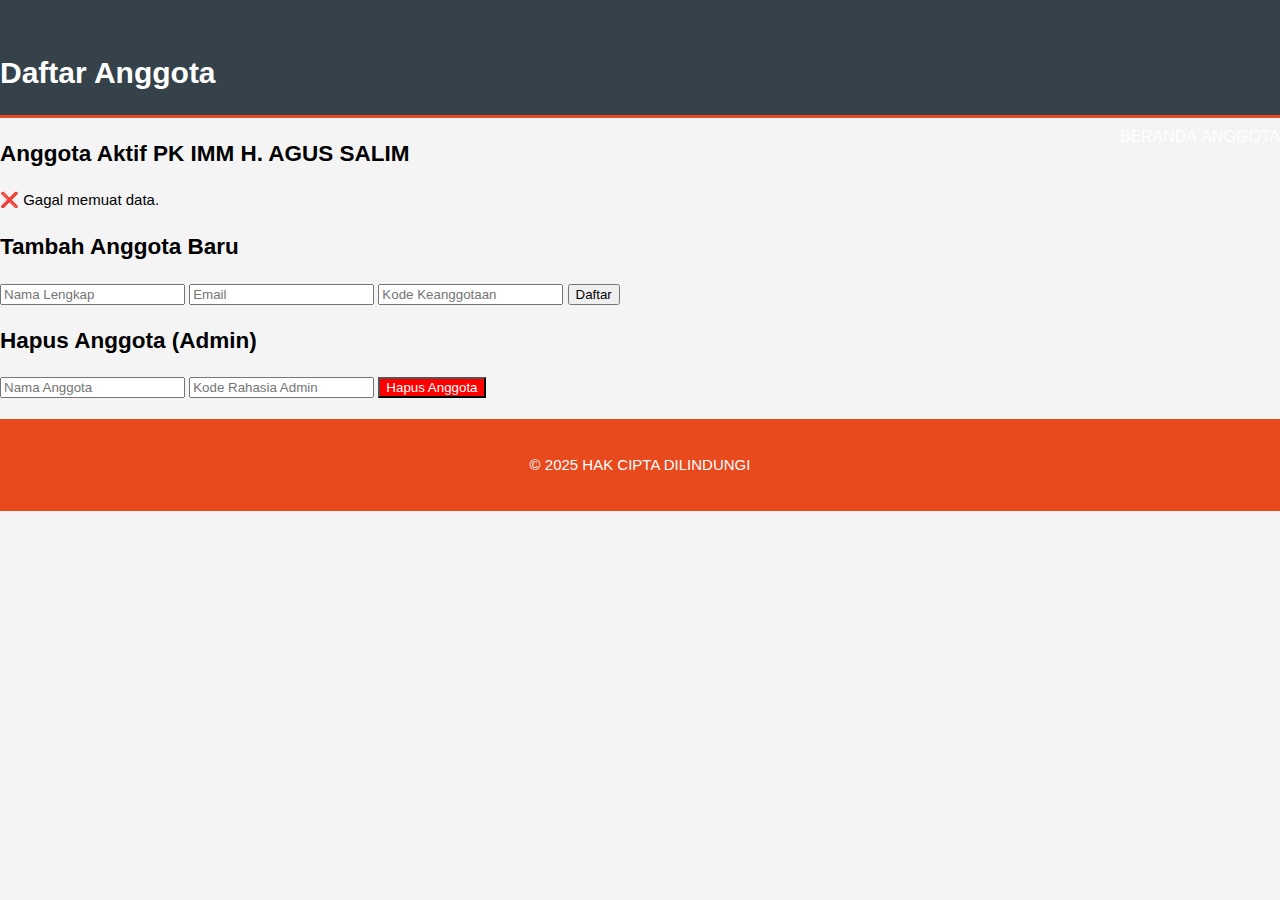
<file: anggota.html>
<!DOCTYPE html>
<html lang="id">
<head>
  <meta charset="UTF-8">
  <meta name="viewport" content="width=device-width, initial-scale=1.0">
  <title>PK IMM H. AGUS SALIM - Anggota</title>
  <link rel="stylesheet" href="style.css">
</head>
<body>
  <header class="hero small">
    <div class="overlay"></div>
    <div class="hero-content">
      <h1>Daftar Anggota</h1>
      <nav>
        <a href="index.html">Beranda</a>
        <a href="anggota.html" class="active">Anggota</a>
      </nav>
    </div>
  </header>

  <main>
    <section class="members">
      <h2>Anggota Aktif PK IMM H. AGUS SALIM</h2>
      <div id="member-list" class="member-grid">
        <p>Sedang memuat data anggota...</p>
      </div>
    </section>

    <section class="form-section">
      <h2>Tambah Anggota Baru</h2>
      <form id="memberForm">
        <input type="text" id="nama" placeholder="Nama Lengkap" required>
        <input type="email" id="email" placeholder="Email" required>
        <input type="password" id="kode" placeholder="Kode Keanggotaan" required>
        <button type="submit">Daftar</button>
      </form>
      <p id="statusMessage"></p>
    </section>

    <section class="form-section admin-section">
      <h2>Hapus Anggota (Admin)</h2>
      <form id="deleteForm">
        <input type="text" id="delete-nama" placeholder="Nama Anggota" required>
        <input type="password" id="delete-secret" placeholder="Kode Rahasia Admin" required>
        <button type="submit" style="background-color: red; color: white;">Hapus Anggota</button>
      </form>
      <p id="deleteMessage"></p>
    </section>
  </main>

  <footer>
    <p>&copy; 2025 HAK CIPTA DILINDUNGI</p>
  </footer>

  <script>
    const scriptURL ="https://script.google.com/macros/s/AKfycbwsJ_XnYzLLK8BXnlax4G0l20Mc6TmNkp4Pgr2u-pIHwUdb75y0fDOUOjUB1TMhmYpItg/exec";


    function loadMembers() {
      fetch(scriptURL + "?action=read")
        .then(res => res.json())
        .then(data => {
          const memberList = document.getElementById("member-list");
          memberList.innerHTML = "";

          if (!data || data.length === 0) {
            memberList.innerHTML = "<p>Belum ada anggota.</p>";
          } else {
            data.forEach(member => {
              const div = document.createElement("div");
              div.className = "member-card";
              div.textContent = member.nama + " (" + member.email + ")";
              memberList.appendChild(div);
            });
          }
        })
        .catch(err => {
          document.getElementById("member-list").innerHTML = "<p>❌ Gagal memuat data.</p>";
        });
    }

    document.getElementById("memberForm").addEventListener("submit", function(e) {
      e.preventDefault();
      const nama = document.getElementById("nama").value.trim();
      const email = document.getElementById("email").value.trim();
      const kode = document.getElementById("kode").value.trim();

      if (!nama || !email || !kode) {
        document.getElementById("statusMessage").textContent = "⚠️ Semua field wajib diisi.";
        document.getElementById("statusMessage").style.color = "red";
        return;
      }

      fetch(scriptURL, {
        method: "POST",
        body: new URLSearchParams({
          action: "create",
          nama: nama,
          email: email,
          kode: kode
        })
      })
      .then(res => res.json())
      .then(data => {
        document.getElementById("statusMessage").textContent = data.message;
        document.getElementById("statusMessage").style.color = data.success ? "green" : "red";
        if (data.success) {
          document.getElementById("memberForm").reset();
          loadMembers();
        }
      })
      .catch(err => {
        document.getElementById("statusMessage").textContent = "❌ Gagal menyimpan data.";
        document.getElementById("statusMessage").style.color = "red";
      });
    });

    document.getElementById("deleteForm").addEventListener("submit", function(e) {
      e.preventDefault();
      const nama = document.getElementById("delete-nama").value.trim();
      const secret = document.getElementById("delete-secret").value.trim();

      if (!nama || !secret) {
        document.getElementById("deleteMessage").textContent = "⚠️ Semua field wajib diisi.";
        document.getElementById("deleteMessage").style.color = "red";
        return;
      }

      fetch(scriptURL, {
        method: "POST",
        body: new URLSearchParams({
          action: "delete",
          nama: nama,
          secret: secret
        })
      })
      .then(res => res.json())
      .then(data => {
        document.getElementById("deleteMessage").textContent = data.message;
        document.getElementById("deleteMessage").style.color = data.success ? "green" : "red";
        if (data.success) {
          document.getElementById("deleteForm").reset();
          loadMembers();
        }
      })
      .catch(err => {
        document.getElementById("deleteMessage").textContent = "❌ Gagal menghapus anggota.";
        document.getElementById("deleteMessage").style.color = "red";
      });
    });

    // Pertama kali load daftar
    loadMembers();
  </script>
</body>
</html>
</file>
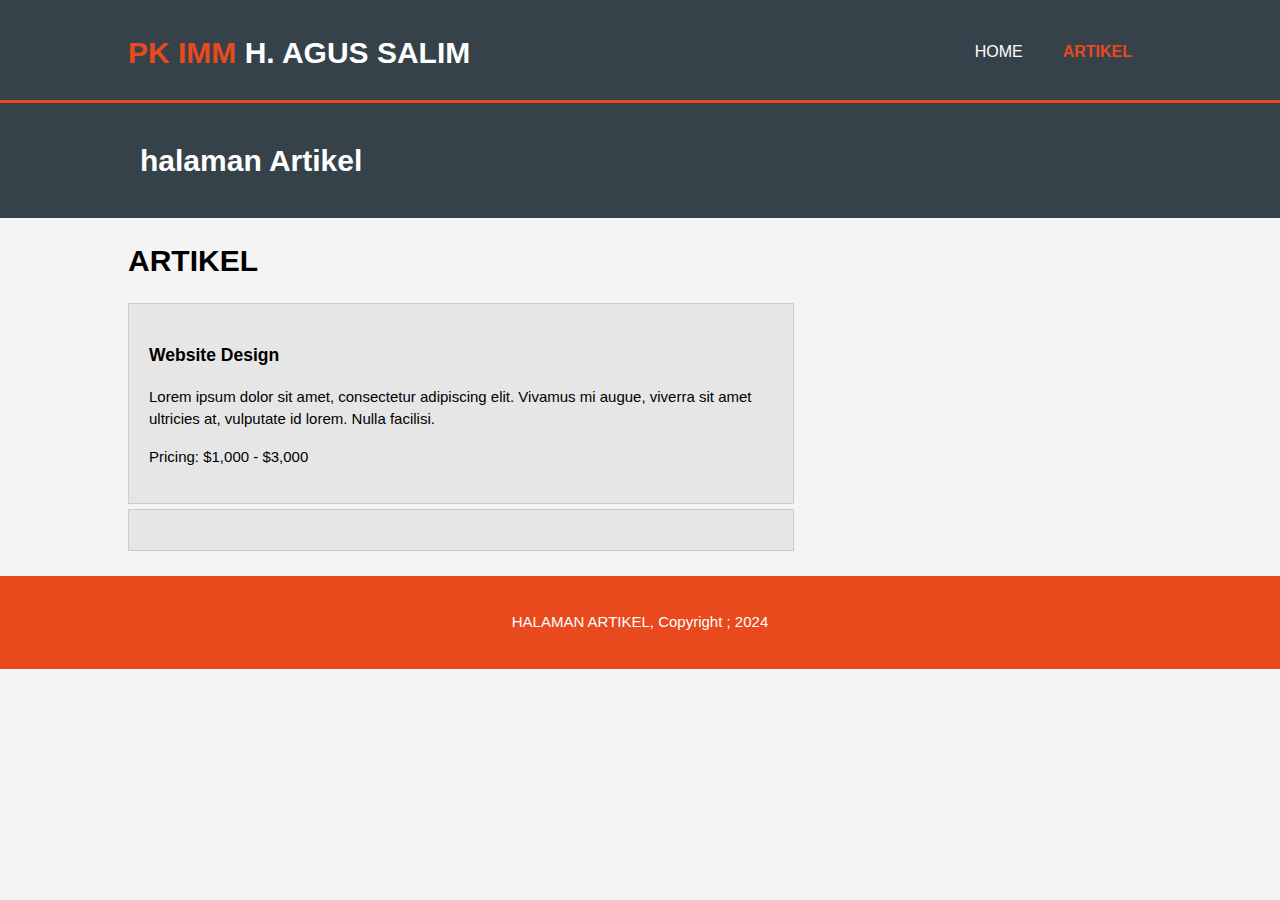
<file: indexx.html>
<!DOCTYPE html>
<html>
  <head>
    <meta charset="utf-8">
    <meta name="description" content="Affordable and professional web design">
	  <meta name="keywords" content="web design, affordable web design, professional web design">
  	<meta name="author" content="Brad Traversy">
    <title>PK IMM H. Agus Salim | Artikel</title>
    <link rel="stylesheet" href="./index.css">
    <link rel="icon" href="img imm/website imm/logo pk imm.png">
  </head>
  <body>
    <header>
      <div class="container">
        <div id="branding">
          <h1><span class="highlight">PK IMM</span> H. AGUS SALIM</h1>
        </div>
        <nav>
          <ul>
            <li><a href="proyek imm pk.html">Home</a></li>
            <li class="current"><a href="services.html">Artikel</a></li>
          </ul>
        </nav>
      </div>
    </header>

    <section id="newsletter">
      <div class="container">
        <h1>halaman Artikel</h1>
        <form>
          
        </form>
      </div>
    </section>

    <section id="main">
      <div class="container">
        <article id="main-col">
          <h1 class="page-title">ARTIKEL</h1>
          <ul id="services">
            <li>
              <h3>Website Design</h3>
              <p>Lorem ipsum dolor sit amet, consectetur adipiscing elit. Vivamus mi augue, viverra sit amet ultricies at, vulputate id lorem. Nulla facilisi.</p>
						  <p>Pricing: $1,000 - $3,000</p>
            </li>
            <li>
         
          
					</form>
          </div>
        </aside>
      </div>
    </section>

    <footer>
      <p>HALAMAN ARTIKEL, Copyright ; 2024</p>
    </footer>
  </body>
</html>
</file>
<file: style.css>
body{
  font: 15px/1.5 Arial, Helvetica,sans-serif;
  padding:0;
  margin:0;
  background-color:#f4f4f4;
}

/* Global */
.container{
  width:80%;
  margin:auto;
  overflow:hidden;
}

ul{
  margin:0;
  padding:0;
}

.button_1{
  height:38px;
  background:#e8491d;
  border:0;
  padding-left: 20px;
  padding-right:20px;
  color:#ffffff;
}

.dark{
  padding:15px;
  background:#35424a;
  color:#ffffff;
  margin-top:10px;
  margin-bottom:10px;
}

/* Header **/
header{
  background:#35424a;
  color:#ffffff;
  padding-top:30px;
  min-height:70px;
  border-bottom:#e8491d 3px solid;
}

header a{
  color:#ffffff;
  text-decoration:none;
  text-transform: uppercase;
  font-size:16px;
}

header li{
  float:left;
  display:inline;
  padding: 0 20px 0 20px;
}

header #branding{
  float:left;
}

header #branding h1{
  margin:0;
}

header nav{
  float:right;
  margin-top:10px;
}

header .highlight, header .current a{
  color:#e8491d;
  font-weight:bold;
}

header a:hover{
  color:#cccccc;
  font-weight:bold;
}

/* Showcase */
#showcase{
  min-height:400px;
  background:url('../img/showcase.jpg') no-repeat;
  background-position: center;
  background-size: cover;
  text-align:center;
  color:#ffffff;
}

#showcase h1{
  margin-top:100px;
  font-size:55px;
  margin-bottom:10px;
}

#showcase p{
  font-size:20px;
}

/* Newsletter */
#newsletter{
  padding:15px;
  color:#ffffff;
  background:#35424a
}

#newsletter h1{
  float:left;
}

#newsletter form {
  float:right;
  margin-top:15px;
}

#newsletter input[type="email"]{
  padding:4px;
  height:25px;
  width:250px;
}

/* Boxes */
#boxes{
  margin-top:20px;
}

#boxes .box{
  float:left;
  text-align: center;
  width:30%;
  padding:10px;
}

#boxes .box img{
  width:90px;
}

/* Sidebar */
aside#sidebar{
  float:right;
  width:30%;
  margin-top:10px;
}

aside#sidebar .quote input, aside#sidebar .quote textarea{
  width:90%;
  padding:5px;
}

/* Main-col */
article#main-col{
  float:left;
  width:65%;
}

/* Services */
ul#services li{
  list-style: none;
  padding:20px;
  border: #cccccc solid 1px;
  margin-bottom:5px;
  background:#e6e6e6;
}

footer{
  padding:20px;
  margin-top:20px;
  color:#ffffff;
  background-color:#e8491d;
  text-align: center;
}

/* Media Queries */
@media(max-width: 768px){
  header #branding,
  header nav,
  header nav li,
  #newsletter h1,
  #newsletter form,
  #boxes .box,
  article#main-col,
  aside#sidebar{
    float:none;
    text-align:center;
    width:100%;
  }

  header{
    padding-bottom:20px;
  }

  #showcase h1{
    margin-top:40px;
  }

  #newsletter button, .quote button{
    display:block;
    width:100%;
  }

  #newsletter form input[type="email"], .quote input, .quote textarea{
    width:100%;
    margin-bottom:5px;
  }
}
</file>
<file: index.css>
body{
  font: 15px/1.5 Arial, Helvetica,sans-serif;
  padding:0;
  margin:0;
  background-color:#f4f4f4;
}

.container{
  width:80%;
  margin:auto;
  overflow:hidden;
}

ul{
  margin:0;
  padding:0;
}

.button_1{
  height:38px;
  background:#e8491d;
  border:0;
  padding-left: 20px;
  padding-right:20px;
  color:#ffffff;
}

.dark{
  padding:15px;
  background:#35424a;
  color:#ffffff;
  margin-top:10px;
  margin-bottom:10px;
}

header{
  background:#35424a;
  color:#ffffff;
  padding-top:30px;
  min-height:70px;
  border-bottom:#e8491d 3px solid;
}

header a{
  color:#ffffff;
  text-decoration:none;
  text-transform: uppercase;
  font-size:16px;
}

header li{
  float:left;
  display:inline;
  padding: 0 20px 0 20px;
}

header #branding{
  float:left;
}

header #branding h1{
  margin:0;
}

header nav{
  float:right;
  margin-top:10px;
}

header .highlight, header .current a{
  color:#e8491d;
  font-weight:bold;
}

header a:hover{
  color:#cccccc;
  font-weight:bold;
}

#showcase{
  min-height:400px;
  background:url('../img/showcase.jpg') no-repeat;
  background-position: center;
  background-size: cover;
  text-align:center;
  color:#ffffff;
}

#showcase h1{
  margin-top:100px;
  font-size:55px;
  margin-bottom:10px;
}

#showcase p{
  font-size:20px;
}

#newsletter{
  padding:15px;
  color:#ffffff;
  background:#35424a
}

#newsletter h1{
  float:left;
}

#newsletter form {
  float:right;
  margin-top:15px;
}

#newsletter input[type="email"]{
  padding:4px;
  height:25px;
  width:250px;
}

#boxes{
  margin-top:20px;
}

#boxes .box{
  float:left;
  text-align: center;
  width:30%;
  padding:10px;
}

#boxes .box img{
  width:90px;
}

aside#sidebar{
  float:right;
  width:30%;
  margin-top:10px;
}

aside#sidebar .quote input, aside#sidebar .quote textarea{
  width:90%;
  padding:5px;
}

article#main-col{
  float:left;
  width:65%;
}

ul#services li{
  list-style: none;
  padding:20px;
  border: #cccccc solid 1px;
  margin-bottom:5px;
  background:#e6e6e6;
}

footer{
  padding:20px;
  margin-top:20px;
  color:#ffffff;
  background-color:#e8491d;
  text-align: center;
}

@media(max-width: 768px){
  header #branding,
  header nav,
  header nav li,
  #newsletter h1,
  #newsletter form,
  #boxes .box,
  article#main-col,
  aside#sidebar{
    float:none;
    text-align:center;
    width:100%;
  }

  header{
    padding-bottom:20px;
  }

  #showcase h1{
    margin-top:40px;
  }

  #newsletter button, .quote button{
    display:block;
    width:100%;
  }

  #newsletter form input[type="email"], .quote input, .quote textarea{
    width:100%;
    margin-bottom:5px;
</file>
